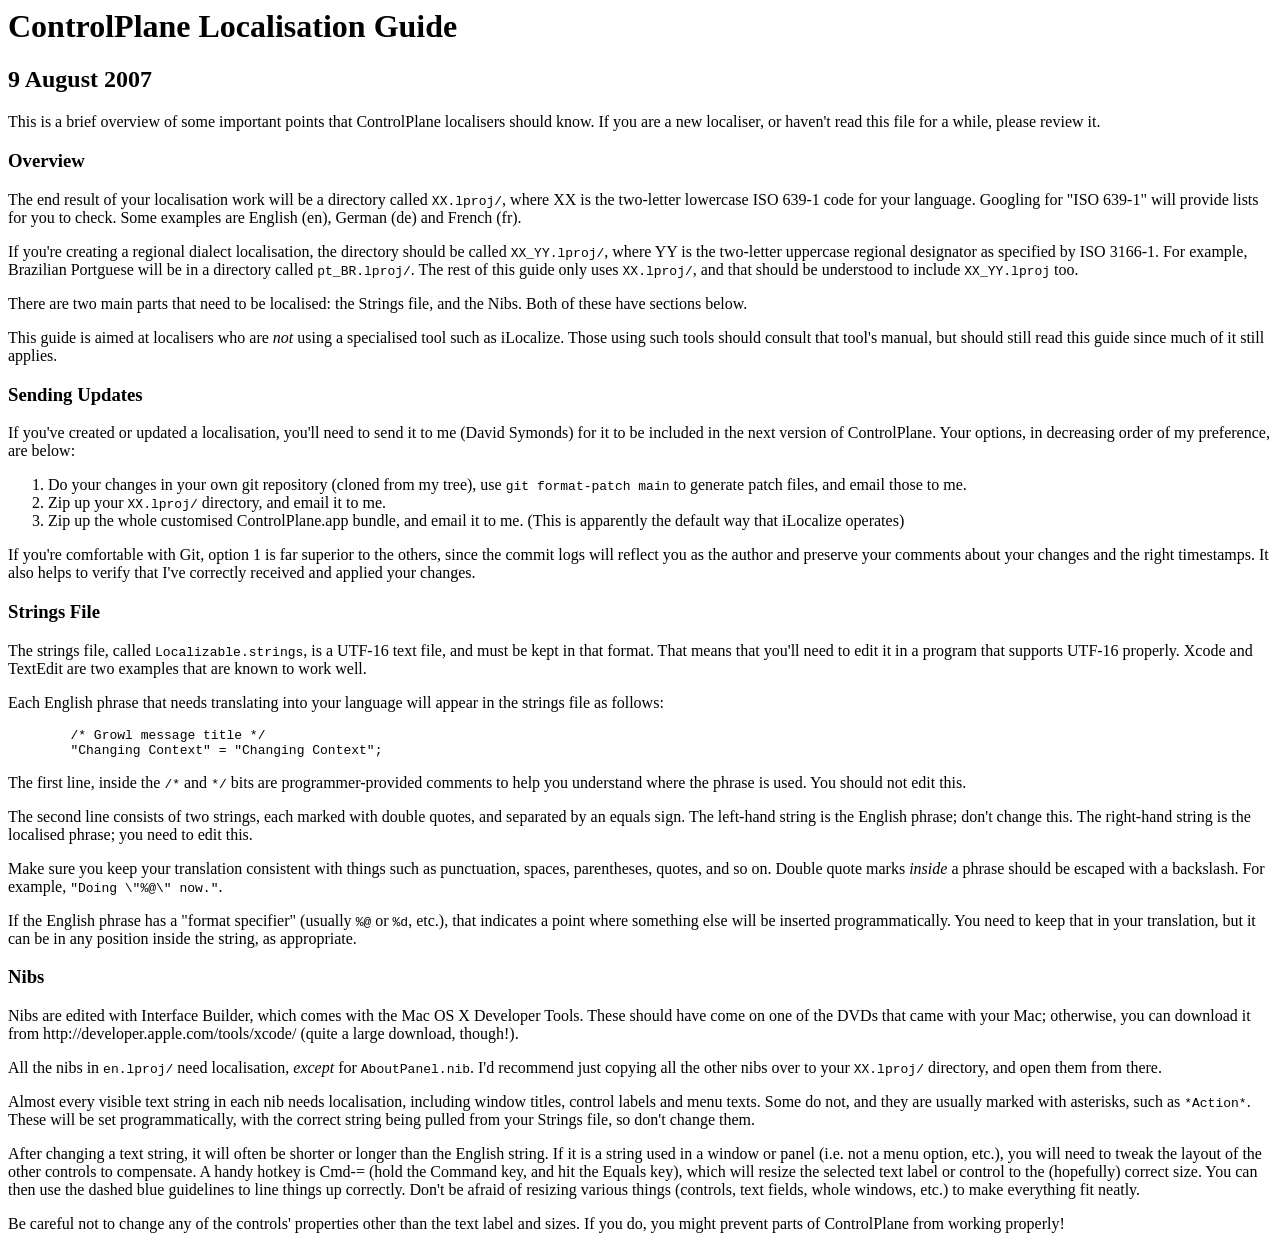
<file: LOCALISATION.html>
<html>
<head>
	<title>ControlPlane Localisation Guide</title>
</head>
<body>
<h1>ControlPlane Localisation Guide</h1>
<h2>9 August 2007</h2>

<p>This is a brief overview of some important points that ControlPlane 
localisers should know. If you are a new localiser, or haven't read 
this file for a while, please review it.
</p>


<h3>Overview</h3>
<p>The end result of your localisation work will be a directory called 
<tt>XX.lproj/</tt>, where XX is the two-letter lowercase ISO 639-1 code for your 
language. Googling for "ISO 639-1" will provide lists for you to check. 
Some examples are English (en), German (de) and French (fr).</p>

<p>If you're creating a regional dialect localisation, the directory 
should be called <tt>XX_YY.lproj/</tt>, where YY is the two-letter uppercase 
regional designator as specified by ISO 3166-1. For example, Brazilian 
Portguese will be in a directory called <tt>pt_BR.lproj/</tt>. The rest of this 
guide only uses <tt>XX.lproj/</tt>, and that should be understood to include
<tt>XX_YY.lproj</tt> too.</p>

<p>There are two main parts that need to be localised: the Strings file, 
and the Nibs. Both of these have sections below.</p>

<p>This guide is aimed at localisers who are <em>not</em> using a specialised 
tool such as iLocalize. Those using such tools should consult that 
tool's manual, but should still read this guide since much of it still 
applies.</p>


<h3>Sending Updates</h3>
<p>If you've created or updated a localisation, you'll need to send it to 
me (David Symonds) for it to be included in the next version of 
ControlPlane. Your options, in decreasing order of my preference, are 
below:</p>

<ol>
<li>Do your changes in your own git repository (cloned from my tree), use
<tt>git format-patch main</tt> to generate patch files, and email those to me.</li>
<li>Zip up your <tt>XX.lproj/</tt> directory, and email it to me.</li>
<li>Zip up the whole customised ControlPlane.app bundle, and email it to me.
(This is apparently the default way that iLocalize operates)</li>
</ol>

<p>If you're comfortable with Git, option 1 is far superior to the others, 
since the commit logs will reflect you as the author and preserve your 
comments about your changes and the right timestamps. It also helps to
verify that I've correctly received and applied your changes.</p>


<h3>Strings File</h3>
<p>The strings file, called <tt>Localizable.strings</tt>, is a UTF-16 text file, 
and must be kept in that format. That means that you'll need to edit it 
in a program that supports UTF-16 properly. Xcode and TextEdit are two 
examples that are known to work well.

<p>Each English phrase that needs translating into your language will 
appear in the strings file as follows:</p>
<pre>
	/* Growl message title */
	"Changing Context" = "Changing Context";
</pre>
<p>The first line, inside the <tt>/*</tt> and <tt>*/</tt> bits are
programmer-provided comments to help you understand where the phrase is used.
You should not edit this.</p>
<p>The second line consists of two strings, each marked with double 
quotes, and separated by an equals sign. The left-hand string is the 
English phrase; don't change this. The right-hand string is the 
localised phrase; you need to edit this.</p>

<p>Make sure you keep your translation consistent with things such as 
punctuation, spaces, parentheses, quotes, and so on. Double quote marks 
<em>inside</em> a phrase should be escaped with a backslash. For example, 
<tt>"Doing \"%@\" now."</tt>.</p>

<p>If the English phrase has a "format specifier" (usually <tt>%@</tt> or
<tt>%d</tt>, etc.), that indicates a point where something else will be
inserted 
programmatically. You need to keep that in your translation, but it can 
be in any position inside the string, as appropriate.</p>


<h3>Nibs</h3>
<p>Nibs are edited with Interface Builder, which comes with the Mac OS X 
Developer Tools. These should have come on one of the DVDs that came 
with your Mac; otherwise, you can download it from 
http://developer.apple.com/tools/xcode/ (quite a large download, 
though!).</p>

<p>All the nibs in <tt>en.lproj/</tt> need localisation, <em>except</em> for 
<tt>AboutPanel.nib</tt>. I'd recommend just copying all the other nibs over to 
your <tt>XX.lproj/</tt> directory, and open them from there.</p>

<p>Almost every visible text string in each nib needs localisation, 
including window titles, control labels and menu texts. Some do not, 
and they are usually marked with asterisks, such as <tt>*Action*</tt>. These 
will be set programmatically, with the correct string being pulled from 
your Strings file, so don't change them.</p>

<p>After changing a text string, it will often be shorter or longer than 
the English string. If it is a string used in a window or panel (i.e. 
not a menu option, etc.), you will need to tweak the layout of the 
other controls to compensate. A handy hotkey is Cmd-= (hold the Command 
key, and hit the Equals key), which will resize the selected text label 
or control to the (hopefully) correct size. You can then use the dashed 
blue guidelines to line things up correctly. Don't be afraid of 
resizing various things (controls, text fields, whole windows, etc.) to 
make everything fit neatly.</p>

<p>Be careful not to change any of the controls' properties other than the 
text label and sizes. If you do, you might prevent parts of ControlPlane 
from working properly!</p>

</body>
</html>
</file>
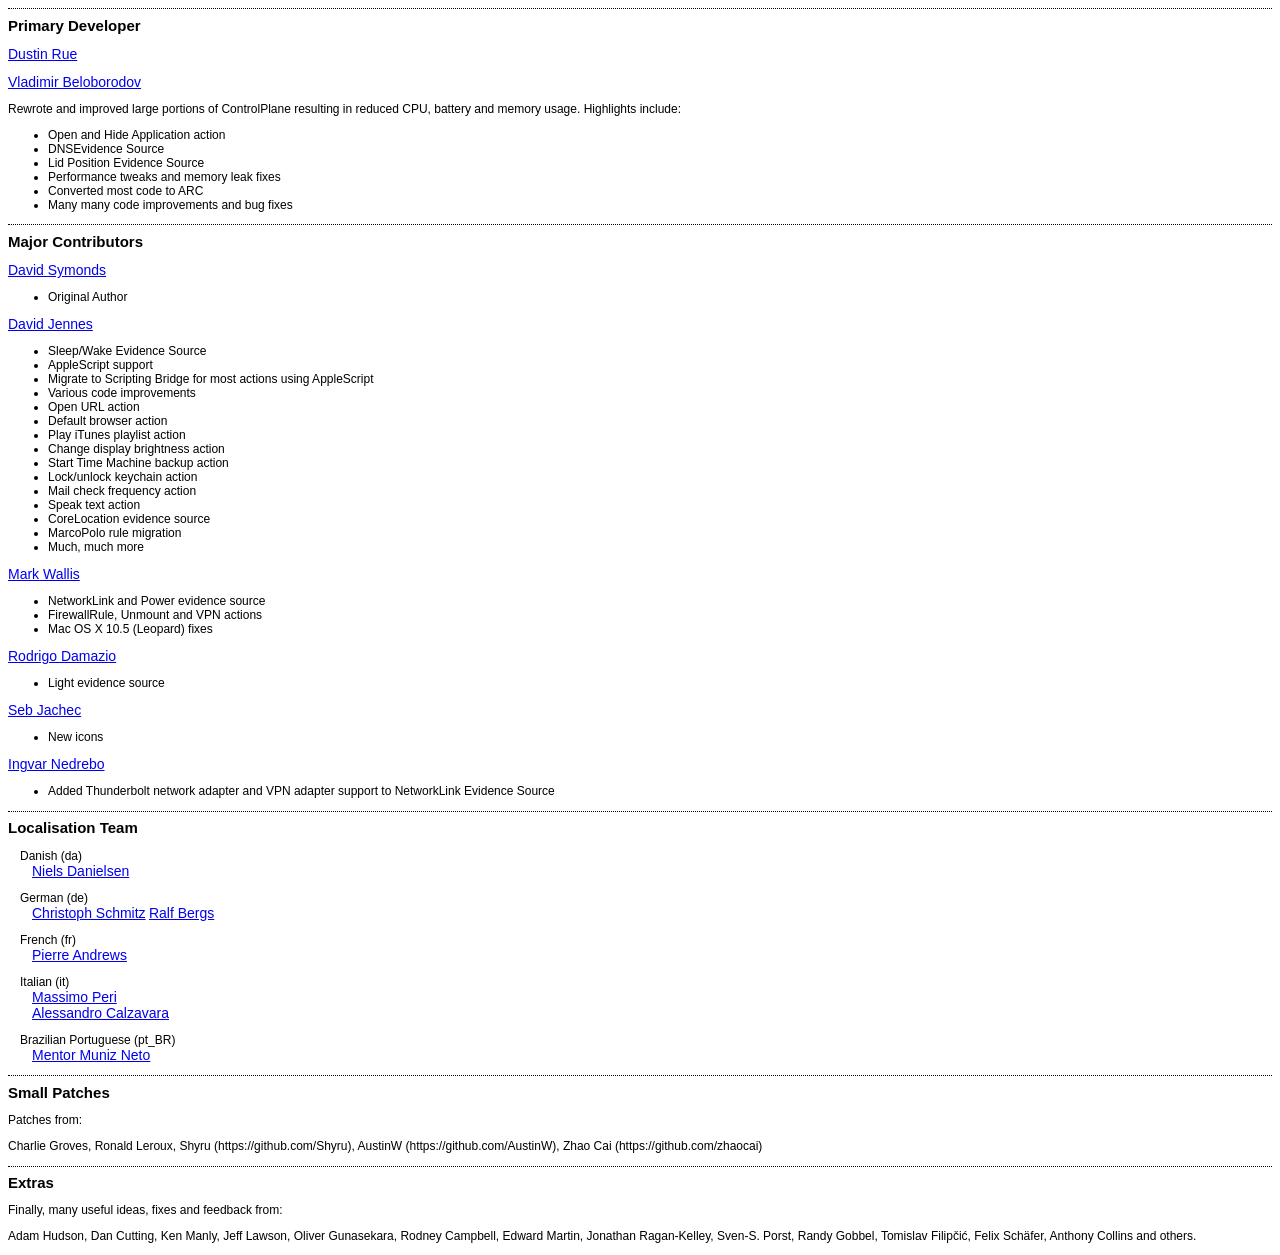
<file: Resources/Credits.html>
<html>
<head>
<meta http-equiv="Content-Type" content="text/html; charset=UTF-8">
<title></title>
<style type="text/css">
	* {
		font: 12px Helvetica;
	}
	h2 {
		border-top: 1px dotted black;
		font-size: 15px;
		font-weight: bold;
		padding-top: 0.5em;
	}
	h3 {
		margin-left: 1em;
		margin-bottom: 0;
	}
	.name {
		font: 14px Helvetica;
	}
	.localiser {
		margin-left: 2em;
		margin-top: 0;
		margin-bottom: 0;
	}

	@media (prefers-color-scheme: dark) {
		body { color: #f5f5f7; background-color: transparent; }
		* { color: #f5f5f7; }
		a, a.name { color: #6cb6ff; }
		h2 { border-top-color: #48484a; }
	}
</style>
</head>
<body>

<!-- ===================================================== -->
<h2>Primary Developer</h2>
    <p>
    <a class="name" href="mailto:controlplane@dustinrue.com">Dustin Rue</a>
    </p>
    
    <p>
    <a class="name" href="https://github.com/VladimirTechMan/">Vladimir Beloborodov</a>
    <p>Rewrote and improved large portions of ControlPlane resulting in reduced CPU, battery and memory usage. Highlights include:</p>
    <ul>
        <li>Open and Hide Application action</li>
        <li>DNSEvidence Source</li>
        <li>Lid Position Evidence Source</li>
        <li>Performance tweaks and memory leak fixes</li>
        <li>Converted most code to ARC</li>
        <li>Many many code improvements and bug fixes</li>
    </ul>
    </p>
<!-- ===================================================== -->
<h2>Major Contributors</h2>

<a class="name" href="mailto:dsymonds@gmail.com">David Symonds</a><br/>
    <ul>
        <li>Original Author</li>
    </ul>
    
<a class="name" href="https://github.com/djbe">David Jennes</a><br/>
    <ul>
        <li>Sleep/Wake Evidence Source</li>
        <li>AppleScript support</li>
        <li>Migrate to Scripting Bridge for most actions using AppleScript</li>
        <li>Various code improvements</li>
        <li>Open URL action</li>
        <li>Default browser action</li>
        <li>Play iTunes playlist action</li>
        <li>Change display brightness action</li>
        <li>Start Time Machine backup action</li>
        <li>Lock/unlock keychain action</li>
        <li>Mail check frequency action</li>
        <li>Speak text action</li>
        <li>CoreLocation evidence source</li>
        <li>MarcoPolo rule migration</li>
        <li>Much, much more</li>

    </ul>
    

    
<a class="name" href="mailto:marcopolo@markwallis.id.au">Mark Wallis</a>
<ul>
	<li>NetworkLink and Power evidence source</li>
	<li>FirewallRule, Unmount and VPN actions</li>
	<li>Mac OS X 10.5 (Leopard) fixes</li>
</ul>

<a class="name" href="mailto:rodrigo@damazio.org">Rodrigo Damazio</a>
<ul>
	<li>Light evidence source</li>
</ul>
    
    
<a class="name" href="https://github.com/sebj">Seb Jachec</a>
    <ul>
        <li>New icons</li>
    </ul>

<a class="name" href="https://github.com/iriz">Ingvar Nedrebo</a>
    <ul>
        <li>Added Thunderbolt network adapter and VPN adapter support to NetworkLink Evidence Source</li>
    </ul>

<!-- ===================================================== -->
<h2>Localisation Team</h2>

<h3>Danish (da)</h3>
<p class="localiser">
	<a class="name" href="mailto:nielsdanielsen@tiscali.dk">Niels Danielsen</a>
</p>

<h3>German (de)</h3>
<p class="localiser">
	<a class="name" href="mailto:chr.schmitz@web.de">Christoph Schmitz</a>
	<a class="name" href="mailto:ralf.bergs@googlemail.com">Ralf Bergs</a>
</p>

<h3>French (fr)</h3>
<p class="localiser">
	<a class="name" href="mailto:pierre.andrews@gmail.com">Pierre Andrews</a>
</p>

<h3>Italian (it)</h3>
<p class="localiser">
	<a class="name" href="mailto:massimoperi@gmail.com">Massimo Peri</a>
</p>
<p class="localiser">
	<a class="name" href="mailto:alessandro.calzavara@gmail.com">Alessandro Calzavara</a>
</p>

<!--
<h3>Dutch (nl)</h3>
<p class="localiser">
	<a class="name" href="mailto:derkroesink@hotmail.com">Derk Roesink</a>
</p>
-->

<h3>Brazilian Portuguese (pt_BR)</h3>
<p class="localiser">
	<a class="name" href="mailto:neto@spoon.com.br">Mentor Muniz Neto</a>
</p>

<!-- ===================================================== -->
<h2>Small Patches</h2>
<p>Patches from:
</p><p>
Charlie Groves, Ronald Leroux, Shyru (https://github.com/Shyru), AustinW (https://github.com/AustinW),
    Zhao Cai (https://github.com/zhaocai)
</p>

<!-- ===================================================== -->
<h2>Extras</h2>
<p>Finally, many useful ideas, fixes and feedback from:
</p><p>
Adam Hudson, Dan Cutting, Ken Manly, Jeff Lawson, Oliver Gunasekara, Rodney Campbell,
Edward Martin, Jonathan Ragan-Kelley, Sven-S. Porst, Randy Gobbel,
Tomislav Filipčić, Felix Schäfer, Anthony Collins and others.
</p>

</body>
</html>
</file>
